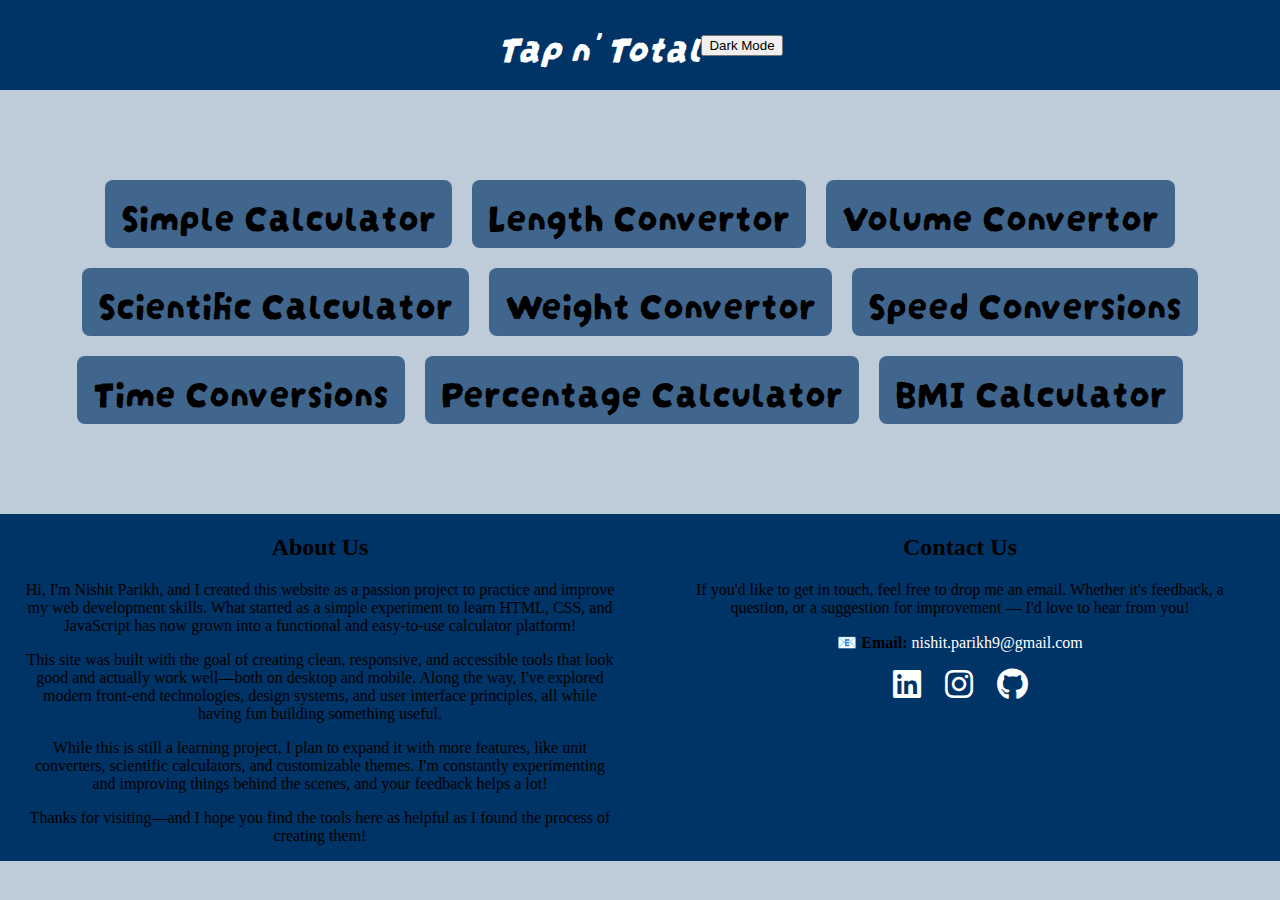
<file: index.html>
<!DOCTYPE html>
<html lang="en">

<head>
    <meta charset="UTF-8">
    <meta name="viewport" content="width=device-width, initial-scale=1.0">
    <title>Tap n' Total</title>
    <link rel="stylesheet" href="styles.css">
    <link rel="stylesheet" href="https://cdnjs.cloudflare.com/ajax/libs/font-awesome/6.4.0/css/all.min.css">
</head>

<body>
    <nav>
        <a href="">Tap n' Total</a>
        <button id="theme-toggle">Dark Mode</button>
    </nav>
    <div id="choice">
        <ul type="none" class="options">
            <li><a href="">Simple Calculator</a></li>
            <li><a href="">Length Convertor</a></li>
            <li><a href="">Volume Convertor</a></li>
            <li><a href="">Scientific Calculator</a></li>
            <li><a href="">Weight Convertor</a></li>
            <li><a href="">Speed Conversions</a></li>
            <li><a href="">Time Conversions</a></li>
            <li><a href="">Percentage Calculator</a></li>
            <li><a href="">BMI Calculator</a>
            <li>
        </ul>
    </div>
    <footer>

        <div class="about-us">
            <h2>About Us</h2>
            <p>Hi, I'm Nishit Parikh, and I created this website as a passion project to practice and improve my
                web
                development skills. What started as a simple experiment to learn HTML, CSS, and JavaScript has
                now
                grown into a functional and easy-to-use calculator platform!</p>

            <p>This site was built with the goal of creating clean, responsive, and accessible tools that look
                good
                and actually work well—both on desktop and mobile. Along the way, I've explored modern front-end
                technologies, design systems, and user interface principles, all while having fun building
                something
                useful.</p>

            <p>While this is still a learning project, I plan to expand it with more features, like unit
                converters,
                scientific calculators, and customizable themes. I'm constantly experimenting and improving
                things
                behind the scenes, and your feedback helps a lot!</p>

            <p>Thanks for visiting—and I hope you find the tools here as helpful as I found the process of
                creating
                them!</p>
        </div>
        <div class="divider"></div>
        <div class="contact-us">
            <h2>Contact Us</h2>
            <p>
                If you'd like to get in touch, feel free to drop me an email.
                Whether it's feedback, a question, or a suggestion for improvement — I'd love to hear from you!
            </p>
            <p>
                📧 <strong>Email:</strong>
                <a href="mailto:nishit.parikh9@gmail.com">nishit.parikh9@gmail.com</a>
            </p>
            <a href="https://linkedin.com/in/nishit-parikh-390785329" target="_blank"><i
                    class="fab fa-linkedin"></i></a>
            <a href="https://instagram.com/nishitparikh_" target="_blank"><i class="fab fa-instagram"></i></a>
            <a href="https://github.com/nish-09" target="_blank"><i class="fab fa-github"></i></a>

        </div>

    </footer>
</body>

</html>
</file>
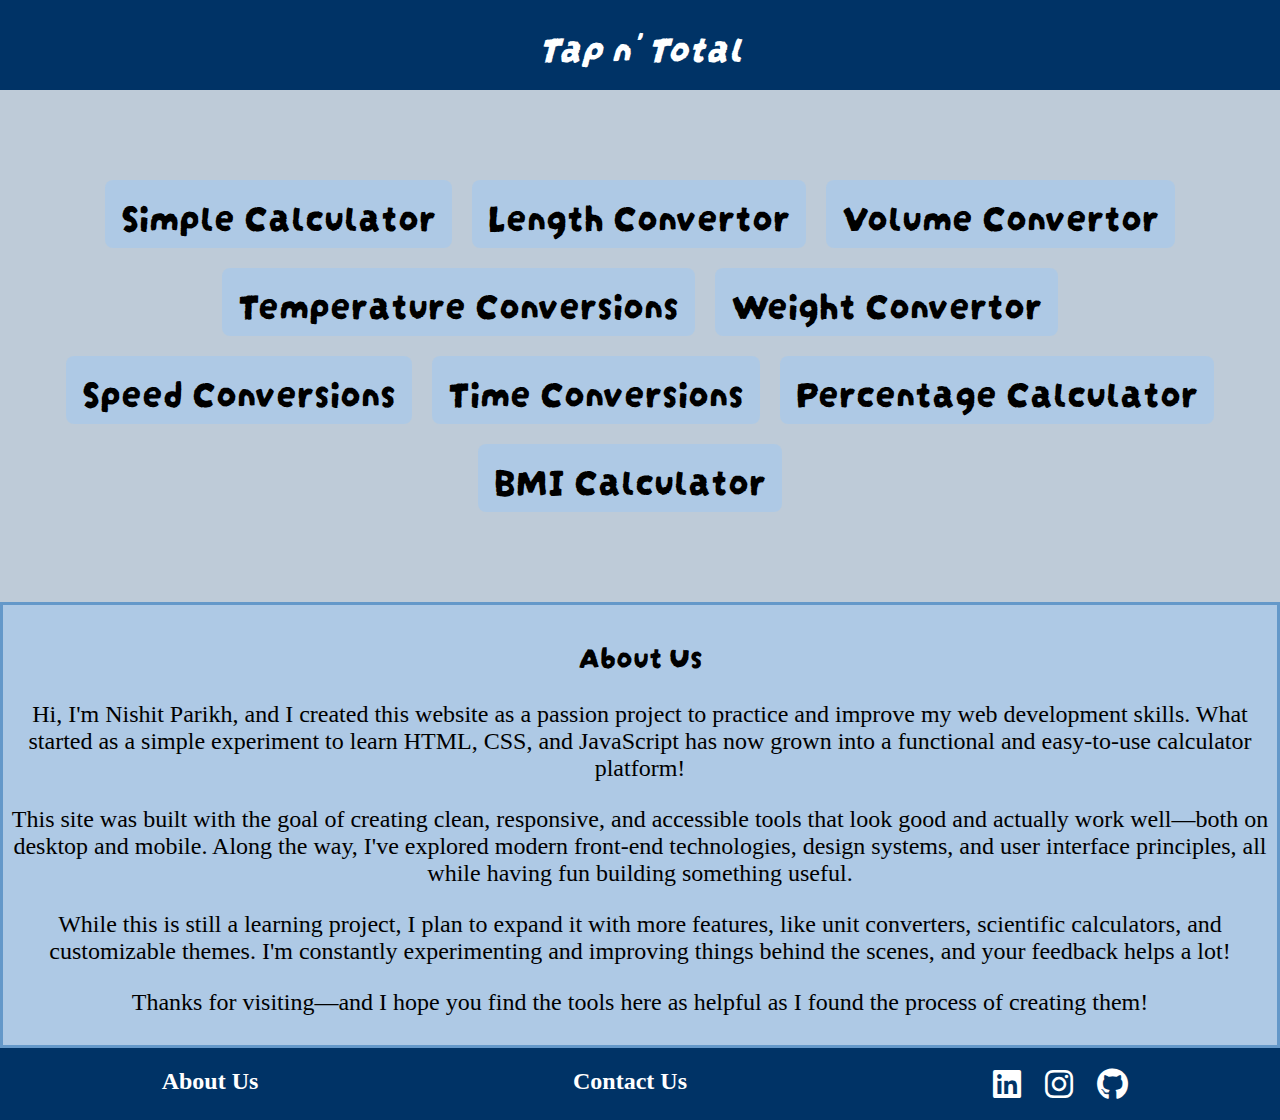
<file: about-us.html>
<!DOCTYPE html>
<html lang="en">

<head>
    <meta charset="UTF-8">
    <meta name="viewport" content="width=device-width, initial-scale=1.0">
    <title>About Us</title>
    <link rel="stylesheet" href="styles.css">
    <link rel="stylesheet" href="https://cdnjs.cloudflare.com/ajax/libs/font-awesome/6.4.0/css/all.min.css">
</head>

<body>
    <nav>
        <a href="index.html">Tap n' Total</a>
    </nav>
    <div id="choice">
        <ul type="none" class="options">
            <li><a href="simple-calculator.html">Simple Calculator</a></li>
            <li><a href="length-convertor.html">Length Convertor</a></li>
            <li><a href="volume-convertor.html">Volume Convertor</a></li>
            <li><a href="temperature-conversions.html">Temperature Conversions</a></li>
            <li><a href="weight-convertor.html">Weight Convertor</a></li>
            <li><a href="speed-conversions.html">Speed Conversions</a></li>
            <li><a href="time-conversions.html">Time Conversions</a></li>
            <li><a href="percentage-calculator.html">Percentage Calculator</a></li>
            <li><a href="bmi-calculator.html">BMI Calculator</a>
            <li>
        </ul>
    </div>
    <div class="description">
        <h1>About Us</h1>
        <p>Hi, I'm Nishit Parikh, and I created this website as a passion project to practice and improve my
                web
                development skills. What started as a simple experiment to learn HTML, CSS, and JavaScript has
                now
                grown into a functional and easy-to-use calculator platform!</p>

            <p>This site was built with the goal of creating clean, responsive, and accessible tools that look
                good
                and actually work well—both on desktop and mobile. Along the way, I've explored modern front-end
                technologies, design systems, and user interface principles, all while having fun building
                something
                useful.</p>

            <p>While this is still a learning project, I plan to expand it with more features, like unit
                converters,
                scientific calculators, and customizable themes. I'm constantly experimenting and improving
                things
                behind the scenes, and your feedback helps a lot!</p>

            <p>Thanks for visiting—and I hope you find the tools here as helpful as I found the process of
                creating
                them!</p>
    </div>
    <footer>

        <div class="about-us">
            <a href="about-us.html"><h2>About Us</h2></a>
        </div>
        <div class="contact-us">
               <a href="contact-us.html"><h2>Contact Us</h2></a>
        </div>
        <div class="logos">
            <a href="https://linkedin.com/in/nishit-parikh-390785329" target="_blank"><i
                    class="fab fa-linkedin"></i></a>
            <a href="https://instagram.com/nishitparikh_" target="_blank"><i class="fab fa-instagram"></i></a>
            <a href="https://github.com/nish-09" target="_blank"><i class="fab fa-github"></i></a>
        </div>
    </footer>
</body>
</html>
</file>
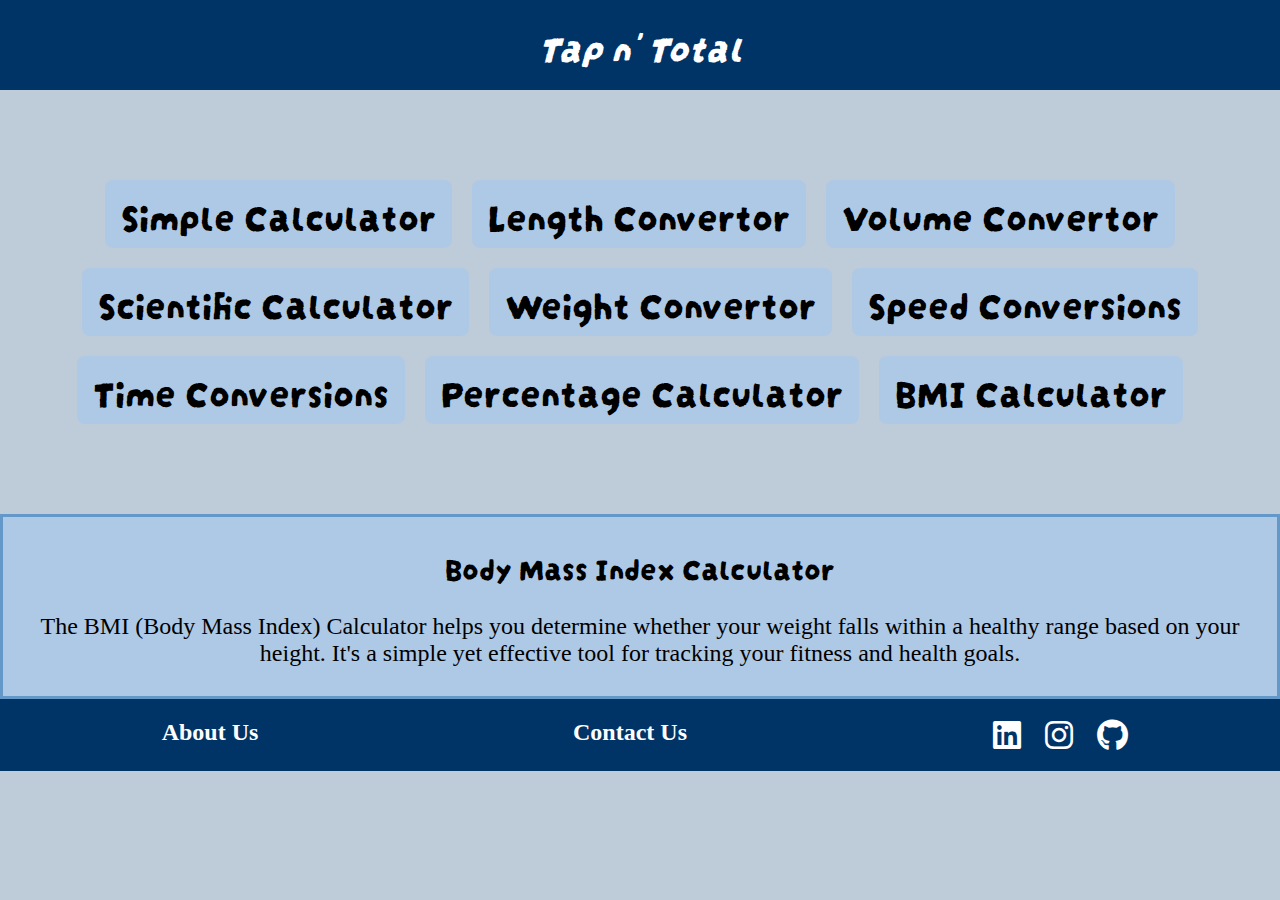
<file: bmi-calculator.html>
<!DOCTYPE html>
<html lang="en">

<head>
    <meta charset="UTF-8">
    <meta name="viewport" content="width=device-width, initial-scale=1.0">
    <title>BMI-Calculator</title>
    <link rel="stylesheet" href="styles.css">
    <link rel="stylesheet" href="https://cdnjs.cloudflare.com/ajax/libs/font-awesome/6.4.0/css/all.min.css">
</head>

<body>
    <nav>
        <a href="index.html">Tap n' Total</a>
    </nav>
    <div id="choice">
        <ul type="none" class="options">
            <li><a href="simple-calculator.html">Simple Calculator</a></li>
            <li><a href="length-convertor.html">Length Convertor</a></li>
            <li><a href="volume-convertor.html">Volume Convertor</a></li>
            <li><a href="scientific-calculator.html">Scientific Calculator</a></li>
            <li><a href="weight-convertor.html">Weight Convertor</a></li>
            <li><a href="speed-conversions.html">Speed Conversions</a></li>
            <li><a href="time-conversions.html">Time Conversions</a></li>
            <li><a href="percentage-calculator.html">Percentage Calculator</a></li>
            <li><a href="bmi-calculator.html">BMI Calculator</a>
            <li>
        </ul>
    </div>
    <div class="description">
        <h1>Body Mass Index Calculator</h1>
        <p>The BMI (Body Mass Index) Calculator helps you determine whether your weight falls within a healthy range
            based on your height. It's a simple yet effective tool for tracking your fitness and health goals.</p>
    </div>
    <footer>
        <div class="about-us">
            <a href="about-us.html"><h2>About Us</h2></a>
        </div>
        <div class="contact-us">
            <a href="contact-us.html"><h2>Contact Us</h2></a>    
        </div>
        <div class="logos">
            <a href="https://linkedin.com/in/nishit-parikh-390785329" target="_blank"><i
                    class="fab fa-linkedin"></i></a>
            <a href="https://instagram.com/nishitparikh_" target="_blank"><i class="fab fa-instagram"></i></a>
            <a href="https://github.com/nish-09" target="_blank"><i class="fab fa-github"></i></a>
        </div>
    </footer>
</body>

</html>
</file>
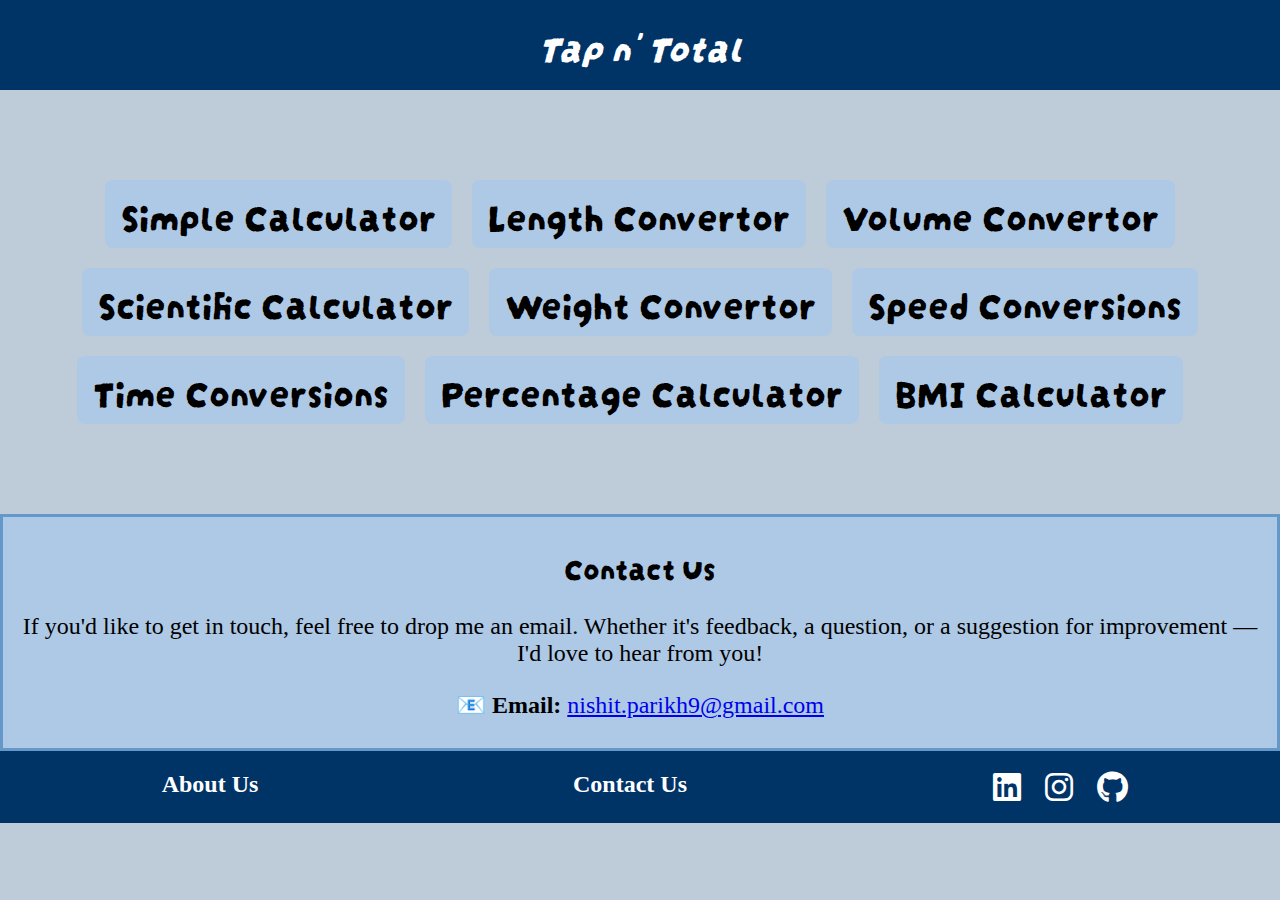
<file: contact-us.html>
<!DOCTYPE html>
<html lang="en">

<head>
    <meta charset="UTF-8">
    <meta name="viewport" content="width=device-width, initial-scale=1.0">
    <title>About Us</title>
    <link rel="stylesheet" href="styles.css">
    <link rel="stylesheet" href="https://cdnjs.cloudflare.com/ajax/libs/font-awesome/6.4.0/css/all.min.css">
</head>

<body>
    <nav>
        <a href="index.html">Tap n' Total</a>
    </nav>
    <div id="choice">
        <ul type="none" class="options">
            <li><a href="simple-calculator.html">Simple Calculator</a></li>
            <li><a href="length-convertor.html">Length Convertor</a></li>
            <li><a href="volume-convertor.html">Volume Convertor</a></li>
            <li><a href="scientific-calculator.html">Scientific Calculator</a></li>
            <li><a href="weight-convertor.html">Weight Convertor</a></li>
            <li><a href="speed-conversions.html">Speed Conversions</a></li>
            <li><a href="time-conversions.html">Time Conversions</a></li>
            <li><a href="percentage-calculator.html">Percentage Calculator</a></li>
            <li><a href="bmi-calculator.html">BMI Calculator</a>
            <li>
        </ul>
    </div>
    <div class="description">
        <h1>Contact Us</h1>
        <p>If you'd like to get in touch, feel free to drop me an email.
                Whether it's feedback, a question, or a suggestion for improvement — I'd love to hear from you!</p>
                <p>
                📧 <strong>Email:</strong>
                <a href="mailto:nishit.parikh9@gmail.com">nishit.parikh9@gmail.com</a>
            </p>

    </div>
    <footer>

        <div class="about-us">
            <a href="about-us.html"><h2>About Us</h2></a>
        </div>
        <div class="contact-us">
               <a href="contact-us.html"><h2>Contact Us</h2></a>
        </div>
        <div class="logos">
            <a href="https://linkedin.com/in/nishit-parikh-390785329" target="_blank"><i
                    class="fab fa-linkedin"></i></a>
            <a href="https://instagram.com/nishitparikh_" target="_blank"><i class="fab fa-instagram"></i></a>
            <a href="https://github.com/nish-09" target="_blank"><i class="fab fa-github"></i></a>
        </div>
    </footer>
</body>
</html>
</file>
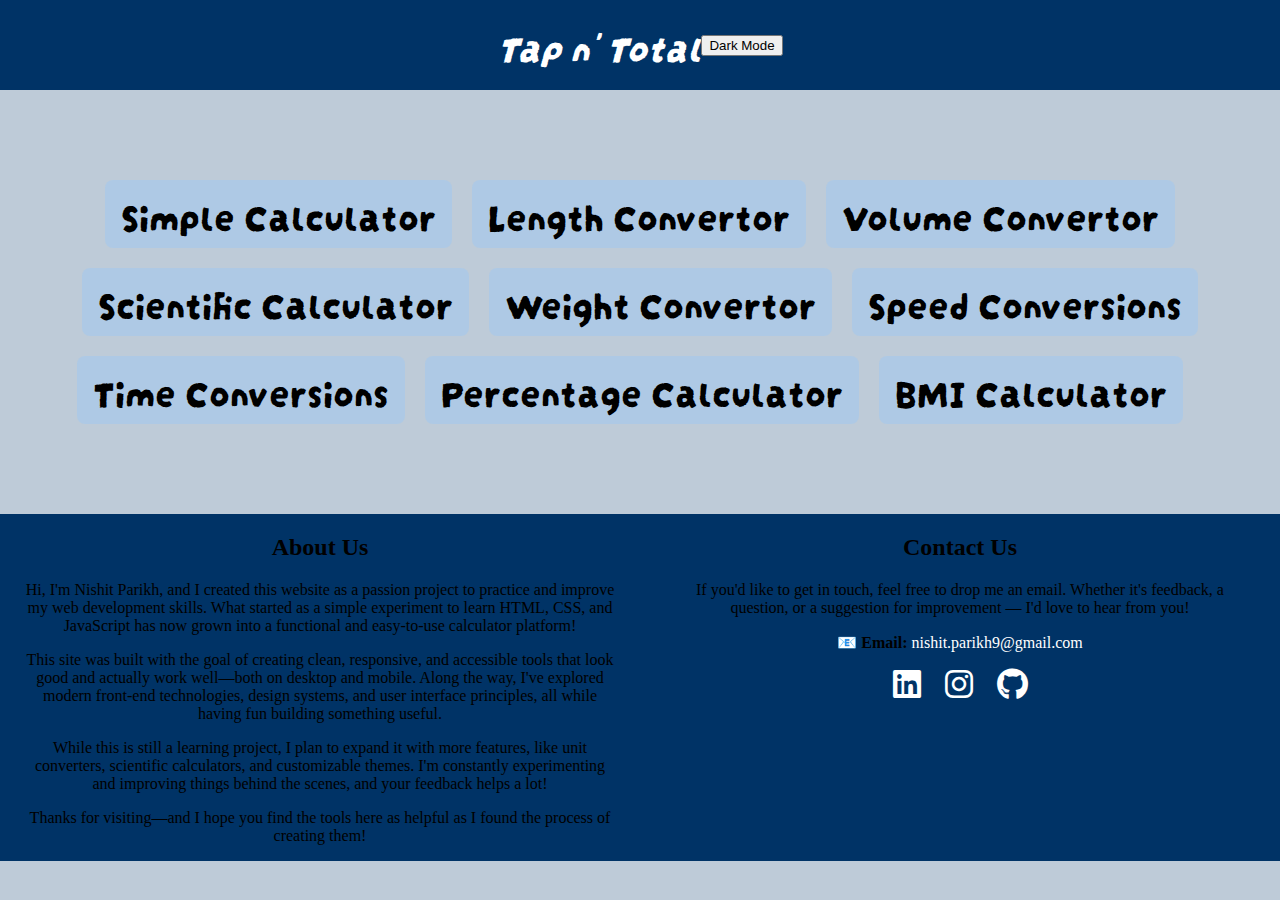
<file: length-convertor.html>
<!DOCTYPE html>
<html lang="en">
<head>
    <meta charset="UTF-8">
    <meta name="viewport" content="width=device-width, initial-scale=1.0">
    <title>Length-Convertor</title>
    <link rel="stylesheet" href="styles.css">
    <link rel="stylesheet" href="https://cdnjs.cloudflare.com/ajax/libs/font-awesome/6.4.0/css/all.min.css">
</head>
<body>
    <nav>
        <a href="index.html">Tap n' Total</a>
        <button id="theme-toggle">Dark Mode</button>
    </nav>
    <div id="choice">
        <ul type="none" class="options">
            <li><a href="simple-calculator.html">Simple Calculator</a></li>
            <li><a href="length-convertor.html">Length Convertor</a></li>
            <li><a href="volume-convertor.html">Volume Convertor</a></li>
            <li><a href="scientific-calculator.html">Scientific Calculator</a></li>
            <li><a href="weight-convertor.html">Weight Convertor</a></li>
            <li><a href="speed-conversions.html">Speed Conversions</a></li>
            <li><a href="time-conversions.html">Time Conversions</a></li>
            <li><a href="percentage-calculator.html">Percentage Calculator</a></li>
            <li><a href="bmi-calculator.html">BMI Calculator</a>
            <li>
        </ul>
    </div>
    <footer>

        <div class="about-us">
            <h2>About Us</h2>
            <p>Hi, I'm Nishit Parikh, and I created this website as a passion project to practice and improve my
                web
                development skills. What started as a simple experiment to learn HTML, CSS, and JavaScript has
                now
                grown into a functional and easy-to-use calculator platform!</p>

            <p>This site was built with the goal of creating clean, responsive, and accessible tools that look
                good
                and actually work well—both on desktop and mobile. Along the way, I've explored modern front-end
                technologies, design systems, and user interface principles, all while having fun building
                something
                useful.</p>

            <p>While this is still a learning project, I plan to expand it with more features, like unit
                converters,
                scientific calculators, and customizable themes. I'm constantly experimenting and improving
                things
                behind the scenes, and your feedback helps a lot!</p>

            <p>Thanks for visiting—and I hope you find the tools here as helpful as I found the process of
                creating
                them!</p>
        </div>
        <div class="divider"></div>
        <div class="contact-us">
            <h2>Contact Us</h2>
            <p>
                If you'd like to get in touch, feel free to drop me an email.
                Whether it's feedback, a question, or a suggestion for improvement — I'd love to hear from you!
            </p>
            <p>
                📧 <strong>Email:</strong>
                <a href="mailto:nishit.parikh9@gmail.com">nishit.parikh9@gmail.com</a>
            </p>
            <a href="https://linkedin.com/in/nishit-parikh-390785329" target="_blank"><i
                    class="fab fa-linkedin"></i></a>
            <a href="https://instagram.com/nishitparikh_" target="_blank"><i class="fab fa-instagram"></i></a>
            <a href="https://github.com/nish-09" target="_blank"><i class="fab fa-github"></i></a>

        </div>

    </footer>
</body>
</html>
</file>
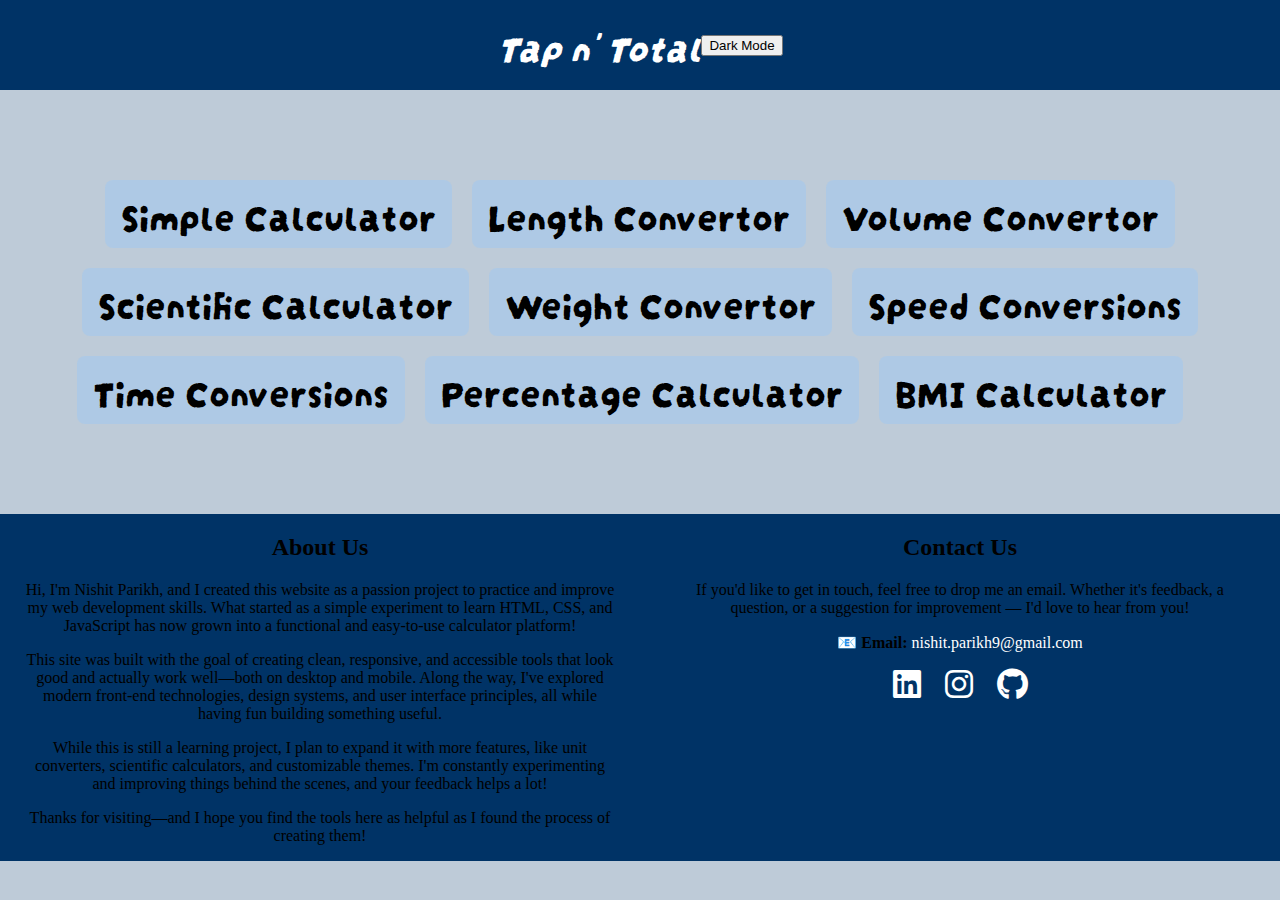
<file: percentage-calculator.html>
<!DOCTYPE html>
<html lang="en">
<head>
    <meta charset="UTF-8">
    <meta name="viewport" content="width=device-width, initial-scale=1.0">
    <title>Percentage-Calculator</title>
    <link rel="stylesheet" href="styles.css">
    <link rel="stylesheet" href="https://cdnjs.cloudflare.com/ajax/libs/font-awesome/6.4.0/css/all.min.css">
</head>
<body>
    <nav>
        <a href="index.html">Tap n' Total</a>
        <button id="theme-toggle">Dark Mode</button>
    </nav>
    <div id="choice">
        <ul type="none" class="options">
            <li><a href="simple-calculator.html">Simple Calculator</a></li>
            <li><a href="length-convertor.html">Length Convertor</a></li>
            <li><a href="volume-convertor.html">Volume Convertor</a></li>
            <li><a href="scientific-calculator.html">Scientific Calculator</a></li>
            <li><a href="weight-convertor.html">Weight Convertor</a></li>
            <li><a href="speed-conversions.html">Speed Conversions</a></li>
            <li><a href="time-conversions.html">Time Conversions</a></li>
            <li><a href="percentage-calculator.html">Percentage Calculator</a></li>
            <li><a href="bmi-calculator.html">BMI Calculator</a>
            <li>
        </ul>
    </div>
    <footer>

        <div class="about-us">
            <h2>About Us</h2>
            <p>Hi, I'm Nishit Parikh, and I created this website as a passion project to practice and improve my
                web
                development skills. What started as a simple experiment to learn HTML, CSS, and JavaScript has
                now
                grown into a functional and easy-to-use calculator platform!</p>

            <p>This site was built with the goal of creating clean, responsive, and accessible tools that look
                good
                and actually work well—both on desktop and mobile. Along the way, I've explored modern front-end
                technologies, design systems, and user interface principles, all while having fun building
                something
                useful.</p>

            <p>While this is still a learning project, I plan to expand it with more features, like unit
                converters,
                scientific calculators, and customizable themes. I'm constantly experimenting and improving
                things
                behind the scenes, and your feedback helps a lot!</p>

            <p>Thanks for visiting—and I hope you find the tools here as helpful as I found the process of
                creating
                them!</p>
        </div>
        <div class="divider"></div>
        <div class="contact-us">
            <h2>Contact Us</h2>
            <p>
                If you'd like to get in touch, feel free to drop me an email.
                Whether it's feedback, a question, or a suggestion for improvement — I'd love to hear from you!
            </p>
            <p>
                📧 <strong>Email:</strong>
                <a href="mailto:nishit.parikh9@gmail.com">nishit.parikh9@gmail.com</a>
            </p>
            <a href="https://linkedin.com/in/nishit-parikh-390785329" target="_blank"><i
                    class="fab fa-linkedin"></i></a>
            <a href="https://instagram.com/nishitparikh_" target="_blank"><i class="fab fa-instagram"></i></a>
            <a href="https://github.com/nish-09" target="_blank"><i class="fab fa-github"></i></a>

        </div>

    </footer>
</body>
</html>
</file>
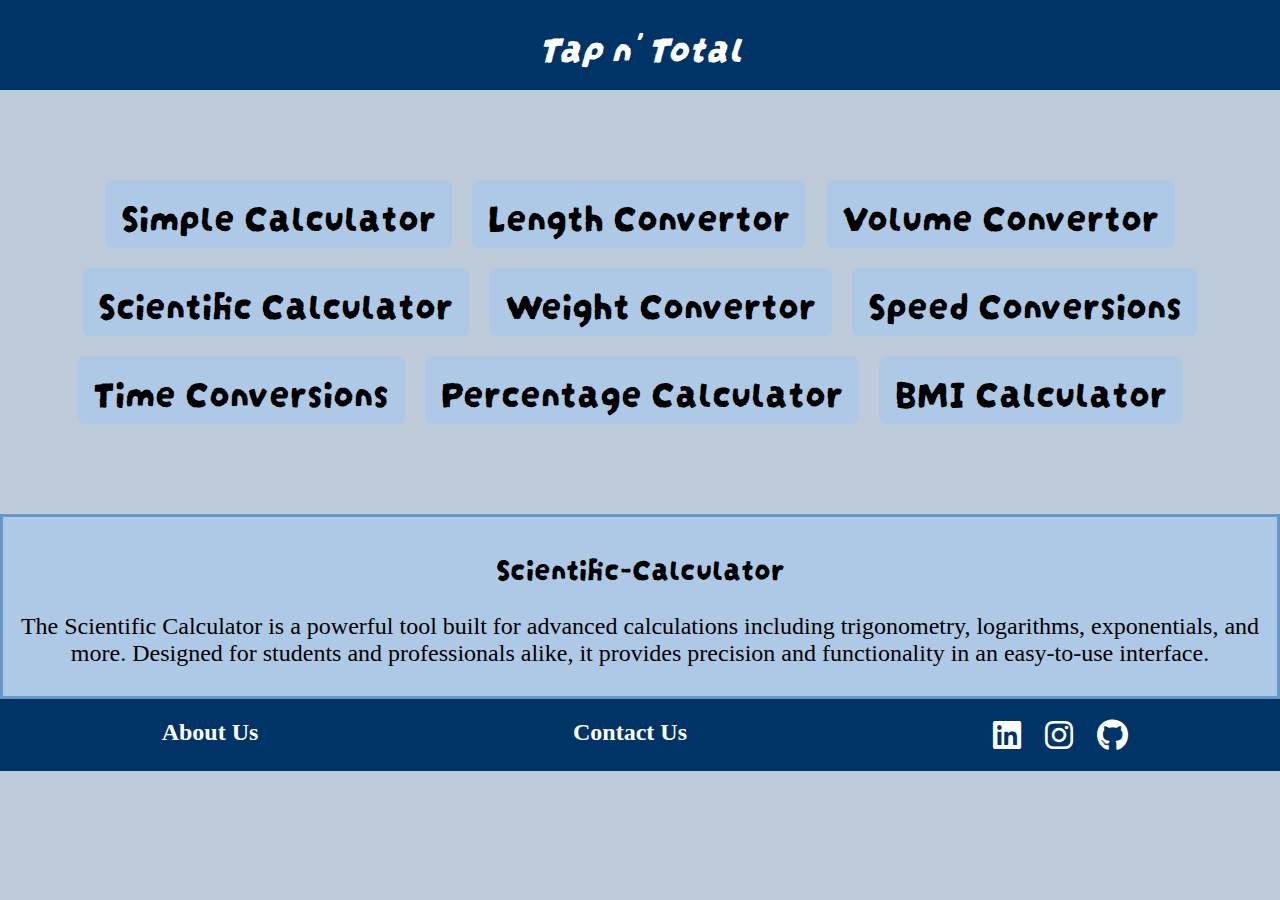
<file: scientific-calculator.html>
<!DOCTYPE html>
<html lang="en">

<head>
    <meta charset="UTF-8">
    <meta name="viewport" content="width=device-width, initial-scale=1.0">
    <title>Scientific-Calculator</title>
    <link rel="stylesheet" href="styles.css">
    <link rel="stylesheet" href="https://cdnjs.cloudflare.com/ajax/libs/font-awesome/6.4.0/css/all.min.css">
</head>

<body>
    <nav>
        <a href="index.html">Tap n' Total</a>
    </nav>
    <div id="choice">
        <ul type="none" class="options">
            <li><a href="simple-calculator.html">Simple Calculator</a></li>
            <li><a href="length-convertor.html">Length Convertor</a></li>
            <li><a href="volume-convertor.html">Volume Convertor</a></li>
            <li><a href="scientific-calculator.html">Scientific Calculator</a></li>
            <li><a href="weight-convertor.html">Weight Convertor</a></li>
            <li><a href="speed-conversions.html">Speed Conversions</a></li>
            <li><a href="time-conversions.html">Time Conversions</a></li>
            <li><a href="percentage-calculator.html">Percentage Calculator</a></li>
            <li><a href="bmi-calculator.html">BMI Calculator</a>
            <li>
        </ul>
    </div>
    <div class="description">
        <h1>Scientific-Calculator</h1>
        <p>The Scientific Calculator is a powerful tool built for advanced calculations including trigonometry,
            logarithms, exponentials, and more. Designed for students and professionals alike, it provides precision and
            functionality in an easy-to-use interface.</p>
    </div>
    <footer>
        <div class="about-us">
            <a href="about-us.html"><h2>About Us</h2></a>
        </div>
        <div class="contact-us">
            <a href="contact-us.html"><h2>Contact Us</h2></a>    
        </div>
        <div class="logos">
            <a href="https://linkedin.com/in/nishit-parikh-390785329" target="_blank"><i
                    class="fab fa-linkedin"></i></a>
            <a href="https://instagram.com/nishitparikh_" target="_blank"><i class="fab fa-instagram"></i></a>
            <a href="https://github.com/nish-09" target="_blank"><i class="fab fa-github"></i></a>
        </div>
    </footer>
</body>

</html>
</file>
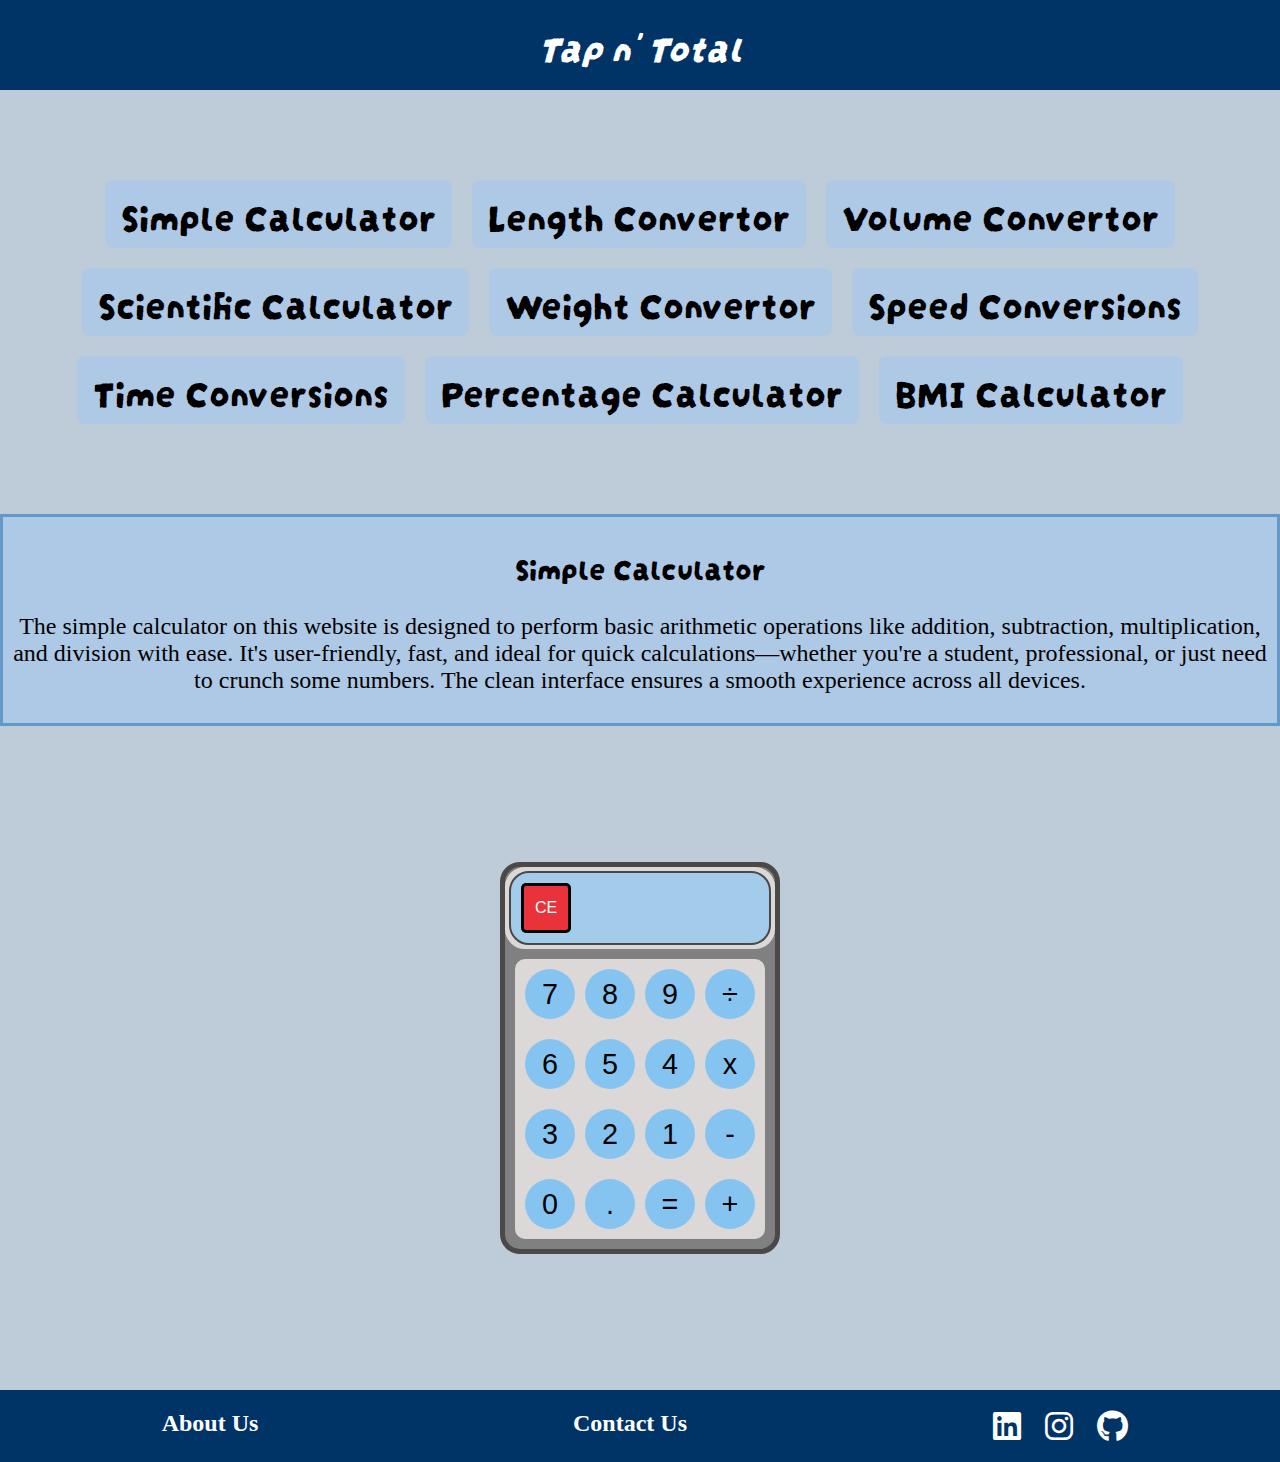
<file: simple-calculator.html>
<!DOCTYPE html>
<html lang="en">

<head>
    <meta charset="UTF-8">
    <meta name="viewport" content="width=device-width, initial-scale=1.0">
    <title>Simple-Calculator</title>
    <link rel="stylesheet" href="styles.css">
    <link rel="stylesheet" href="https://cdnjs.cloudflare.com/ajax/libs/font-awesome/6.4.0/css/all.min.css">
</head>

<body>
    <nav>
        <a href="index.html">Tap n' Total</a>
    </nav>
    <div id="choice">
        <ul type="none" class="options">
            <li><a href="simple-calculator.html">Simple Calculator</a></li>
            <li><a href="length-convertor.html">Length Convertor</a></li>
            <li><a href="volume-convertor.html">Volume Convertor</a></li>
            <li><a href="scientific-calculator.html">Scientific Calculator</a></li>
            <li><a href="weight-convertor.html">Weight Convertor</a></li>
            <li><a href="speed-conversions.html">Speed Conversions</a></li>
            <li><a href="time-conversions.html">Time Conversions</a></li>
            <li><a href="percentage-calculator.html">Percentage Calculator</a></li>
            <li><a href="bmi-calculator.html">BMI Calculator</a>
            <li>
        </ul>
    </div>
    <div class="description">
        <h1>Simple Calculator</h1>
        <p>The simple calculator on this website is designed to perform basic arithmetic operations like addition,
            subtraction, multiplication, and division with ease. It's user-friendly, fast, and ideal for quick
            calculations—whether you're a student, professional, or just need to crunch some numbers. The clean
            interface ensures a smooth experience across all devices.</p>
    </div>
    <div id="simple-calculator">
        <div id="outermost-sc">
            <div id="result-sc">
                <div id="display-sc">
                    <button id="clear-btn">CE</button>
                </div>
            </div>
            <div id="buttons">
                <div id="btn-r1">
                    <button class="btn">7</button>
                    <button class="btn">8</button>
                    <button class="btn">9</button>
                    <button class="btn">&divide;</button>
                </div>
                <div id="btn-r2">
                    <button class="btn">6</button>
                    <button class="btn">5</button>
                    <button class="btn">4</button>
                    <button class="btn">x</button>
                </div>
                <div id="btn-r3">
                    <button class="btn">3</button>
                    <button class="btn">2</button>
                    <button class="btn">1</button>
                    <button class="btn">-</button>
                </div>
                <div id="btn-r4">
                    <button class="btn">0</button>
                    <button class="btn">.</button>
                    <button class="btn">=</button>
                    <button class="btn">+</button>
                </div>
            </div>
        </div>
    </div>
    <footer>
        <div class="about-us">
            <a href="about-us.html"><h2>About Us</h2></a>
        </div>
        <div class="contact-us">
            <a href="contact-us.html"><h2>Contact Us</h2></a>    
        </div>
        <div class="logos">
            <a href="https://linkedin.com/in/nishit-parikh-390785329" target="_blank"><i
                    class="fab fa-linkedin"></i></a>
            <a href="https://instagram.com/nishitparikh_" target="_blank"><i class="fab fa-instagram"></i></a>
            <a href="https://github.com/nish-09" target="_blank"><i class="fab fa-github"></i></a>
        </div>
    </footer>
</body>

</html>
</file>
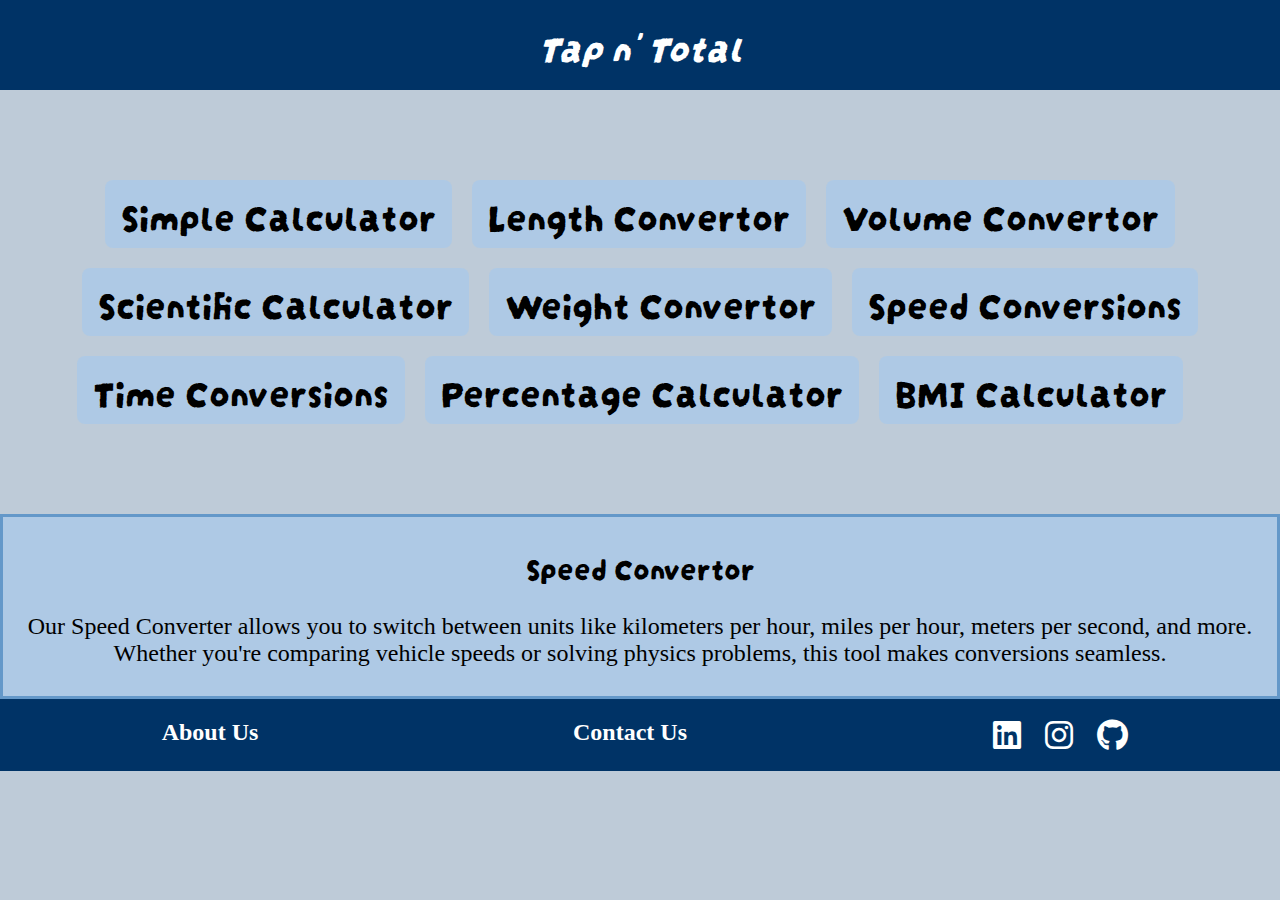
<file: speed-conversions.html>
<!DOCTYPE html>
<html lang="en">

<head>
    <meta charset="UTF-8">
    <meta name="viewport" content="width=device-width, initial-scale=1.0">
    <title>Speed-Conversions</title>
    <link rel="stylesheet" href="styles.css">
    <link rel="stylesheet" href="https://cdnjs.cloudflare.com/ajax/libs/font-awesome/6.4.0/css/all.min.css">
</head>

<body>
    <nav>
        <a href="index.html">Tap n' Total</a>
    </nav>
    <div id="choice">
        <ul type="none" class="options">
            <li><a href="simple-calculator.html">Simple Calculator</a></li>
            <li><a href="length-convertor.html">Length Convertor</a></li>
            <li><a href="volume-convertor.html">Volume Convertor</a></li>
            <li><a href="scientific-calculator.html">Scientific Calculator</a></li>
            <li><a href="weight-convertor.html">Weight Convertor</a></li>
            <li><a href="speed-conversions.html">Speed Conversions</a></li>
            <li><a href="time-conversions.html">Time Conversions</a></li>
            <li><a href="percentage-calculator.html">Percentage Calculator</a></li>
            <li><a href="bmi-calculator.html">BMI Calculator</a>
            <li>
        </ul>
    </div>
    <div class="description">
        <h1>Speed Convertor</h1>
        <p>Our Speed Converter allows you to switch between units like kilometers per hour, miles per hour, meters per
            second, and more. Whether you're comparing vehicle speeds or solving physics problems, this tool makes
            conversions seamless.</p>
    </div>
    <footer>
        <div class="about-us">
            <a href="about-us.html"><h2>About Us</h2></a>
        </div>
        <div class="contact-us">
            <a href="contact-us.html"><h2>Contact Us</h2></a>    
        </div>
        <div class="logos">
            <a href="https://linkedin.com/in/nishit-parikh-390785329" target="_blank"><i
                    class="fab fa-linkedin"></i></a>
            <a href="https://instagram.com/nishitparikh_" target="_blank"><i class="fab fa-instagram"></i></a>
            <a href="https://github.com/nish-09" target="_blank"><i class="fab fa-github"></i></a>
        </div>
    </footer>
</body>

</html>
</file>
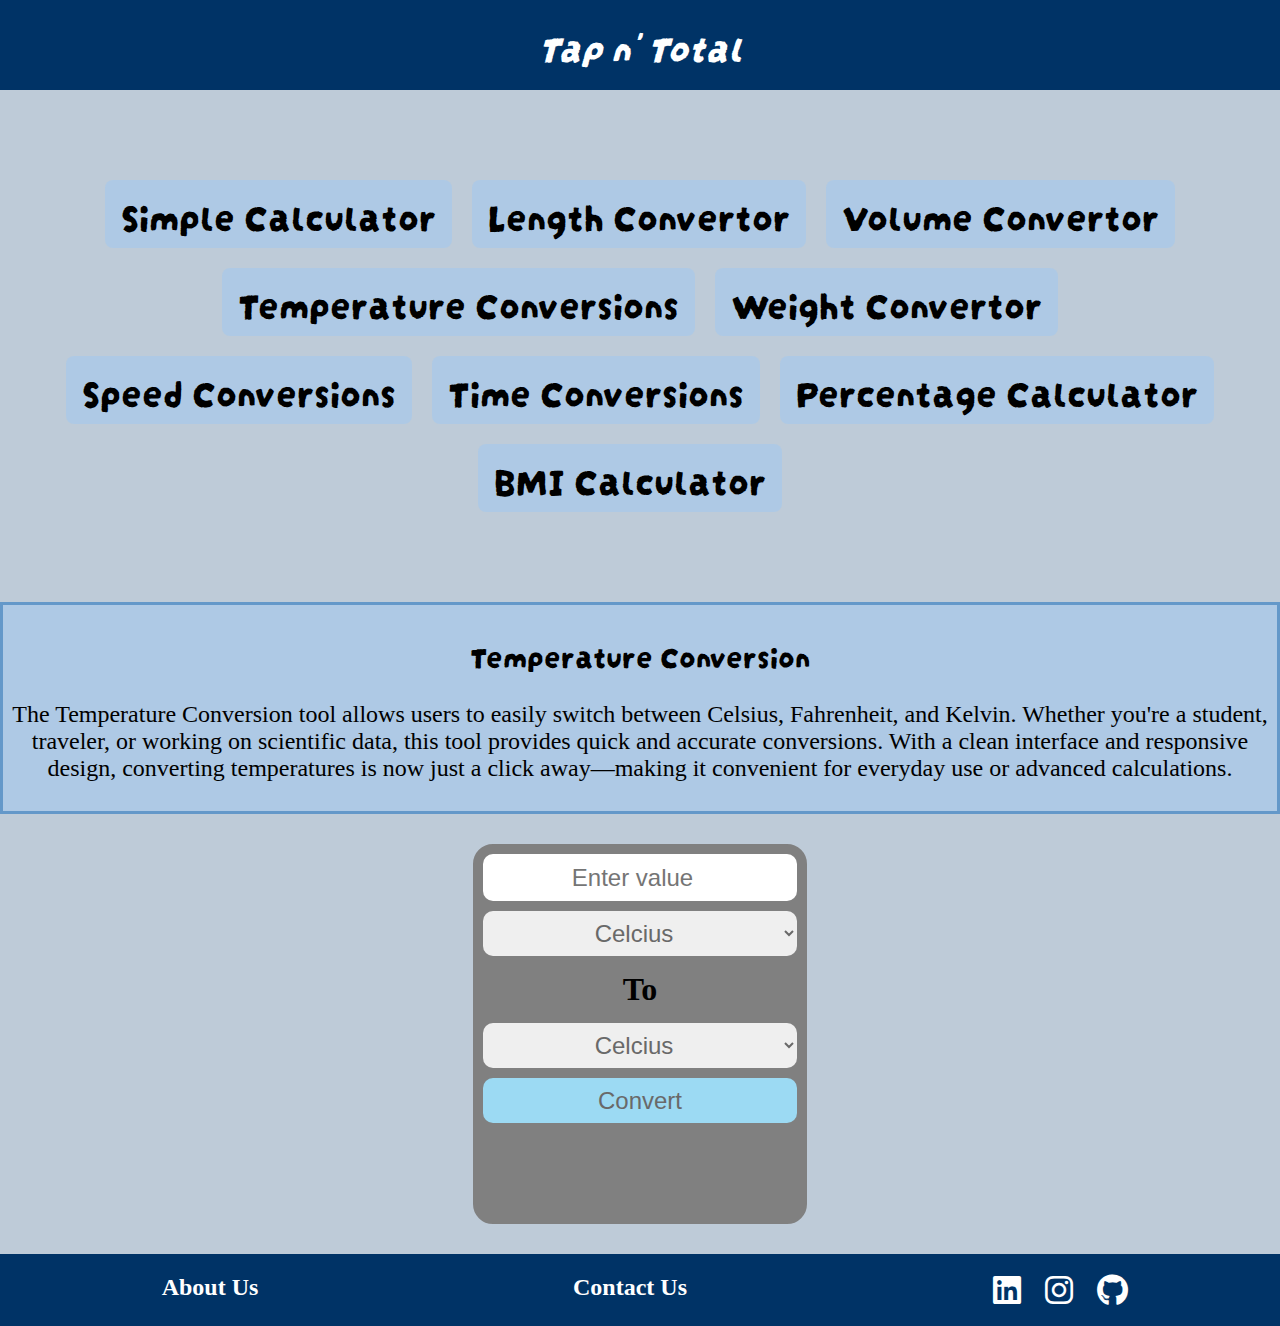
<file: temperature-conversions.html>
<!DOCTYPE html>
<html lang="en">

<head>
    <meta charset="UTF-8">
    <meta name="viewport" content="width=device-width, initial-scale=1.0">
    <title>Scientific-Calculator</title>
    <link rel="stylesheet" href="styles.css">
    <link rel="stylesheet" href="https://cdnjs.cloudflare.com/ajax/libs/font-awesome/6.4.0/css/all.min.css">
</head>

<body>
    <nav>
        <a href="index.html">Tap n' Total</a>
    </nav>
    <div id="choice">
        <ul type="none" class="options">
            <li><a href="simple-calculator.html">Simple Calculator</a></li>
            <li><a href="length-convertor.html">Length Convertor</a></li>
            <li><a href="volume-convertor.html">Volume Convertor</a></li>
            <li><a href="temperature-conversions.html">Temperature Conversions</a></li>
            <li><a href="weight-convertor.html">Weight Convertor</a></li>
            <li><a href="speed-conversions.html">Speed Conversions</a></li>
            <li><a href="time-conversions.html">Time Conversions</a></li>
            <li><a href="percentage-calculator.html">Percentage Calculator</a></li>
            <li><a href="bmi-calculator.html">BMI Calculator</a>
            <li>
        </ul>
    </div>
    <div class="description">
        <h1>Temperature Conversion</h1>
        <p> The Temperature Conversion tool allows users to easily switch between Celsius, Fahrenheit, and Kelvin. Whether you're a student, traveler, or working on scientific data, this tool provides quick and accurate conversions. With a clean interface and responsive design, converting temperatures is now just a click away—making it convenient for everyday use or advanced calculations.</p>
    </div>
    <div id="outermost-lc">
        <div id="converter">
            <input type="number" id="inputValue" placeholder="Enter value" />
            <select id="fromUnit">
            <option value="C">Celcius</option>
          <option value="F">Fahrenheit</option>
          <option value="K">Kelvin</option>
            </select>
            <span id="to">To</span>
            <select id="toUnit">
            <option value="C">Celcius</option>
          <option value="F">Fahrenheit</option>
          <option value="K">Kelvin</option>
          </select>
          <button id="lc-btn">Convert</button>
        </div>
        <div class="result-lc" id="result"></div>
    </div>
    <footer>
        <div class="about-us">
            <a href="about-us.html"><h2>About Us</h2></a>
        </div>
        <div class="contact-us">
            <a href="contact-us.html"><h2>Contact Us</h2></a>    
        </div>
        <div class="logos">
            <a href="https://linkedin.com/in/nishit-parikh-390785329" target="_blank"><i
                    class="fab fa-linkedin"></i></a>
            <a href="https://instagram.com/nishitparikh_" target="_blank"><i class="fab fa-instagram"></i></a>
            <a href="https://github.com/nish-09" target="_blank"><i class="fab fa-github"></i></a>
        </div>
    </footer>
</body>

</html>
</file>
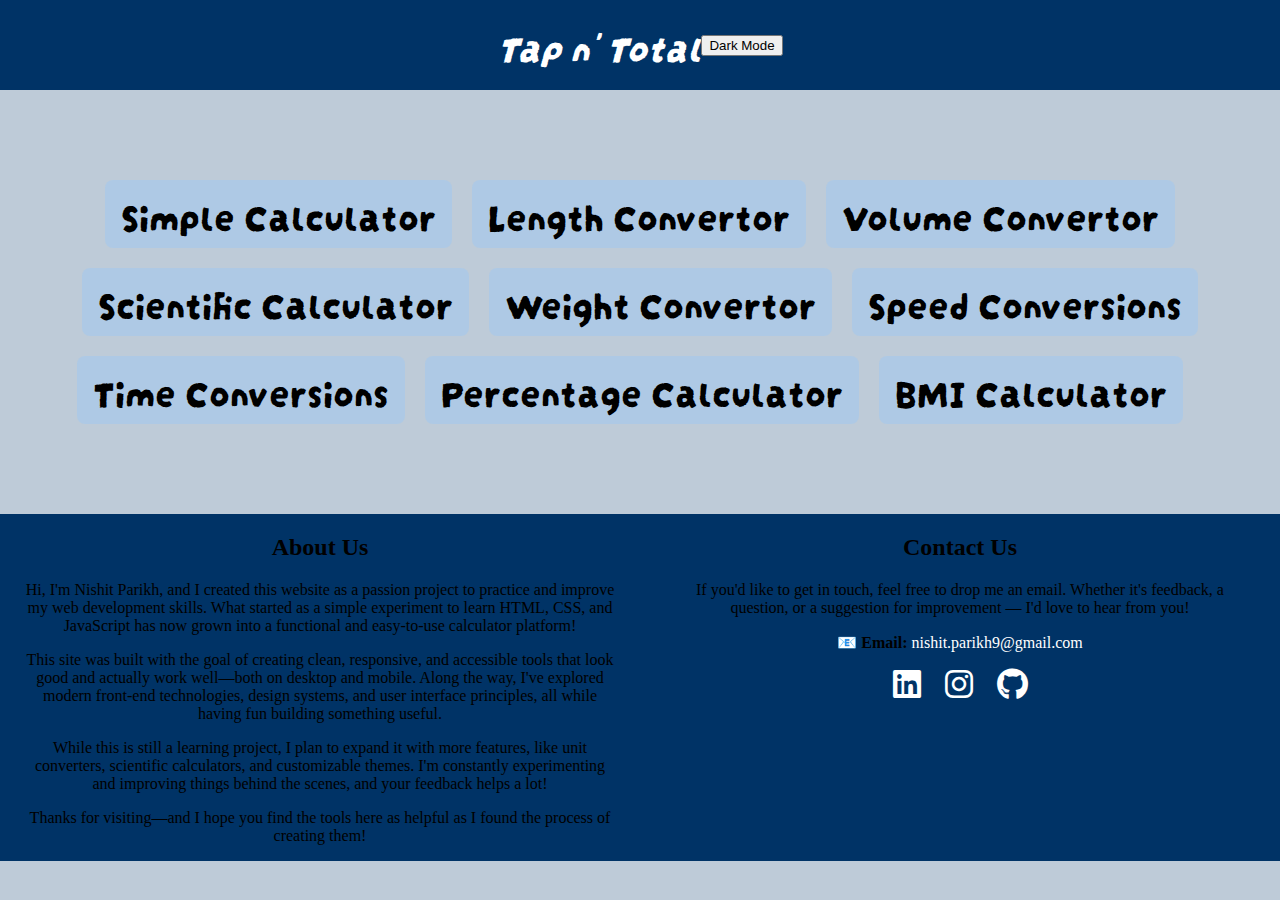
<file: time-conversions.html>
<!DOCTYPE html>
<html lang="en">
<head>
    <meta charset="UTF-8">
    <meta name="viewport" content="width=device-width, initial-scale=1.0">
    <title>Time-Conversions</title>
    <link rel="stylesheet" href="styles.css">
    <link rel="stylesheet" href="https://cdnjs.cloudflare.com/ajax/libs/font-awesome/6.4.0/css/all.min.css">
</head>
<body>
    <nav>
        <a href="index.html">Tap n' Total</a>
        <button id="theme-toggle">Dark Mode</button>
    </nav>
    <div id="choice">
        <ul type="none" class="options">
            <li><a href="simple-calculator.html">Simple Calculator</a></li>
            <li><a href="length-convertor.html">Length Convertor</a></li>
            <li><a href="volume-convertor.html">Volume Convertor</a></li>
            <li><a href="scientific-calculator.html">Scientific Calculator</a></li>
            <li><a href="weight-convertor.html">Weight Convertor</a></li>
            <li><a href="speed-conversions.html">Speed Conversions</a></li>
            <li><a href="time-conversions.html">Time Conversions</a></li>
            <li><a href="percentage-calculator.html">Percentage Calculator</a></li>
            <li><a href="bmi-calculator.html">BMI Calculator</a>
            <li>
        </ul>
    </div>
    <footer>

        <div class="about-us">
            <h2>About Us</h2>
            <p>Hi, I'm Nishit Parikh, and I created this website as a passion project to practice and improve my
                web
                development skills. What started as a simple experiment to learn HTML, CSS, and JavaScript has
                now
                grown into a functional and easy-to-use calculator platform!</p>

            <p>This site was built with the goal of creating clean, responsive, and accessible tools that look
                good
                and actually work well—both on desktop and mobile. Along the way, I've explored modern front-end
                technologies, design systems, and user interface principles, all while having fun building
                something
                useful.</p>

            <p>While this is still a learning project, I plan to expand it with more features, like unit
                converters,
                scientific calculators, and customizable themes. I'm constantly experimenting and improving
                things
                behind the scenes, and your feedback helps a lot!</p>

            <p>Thanks for visiting—and I hope you find the tools here as helpful as I found the process of
                creating
                them!</p>
        </div>
        <div class="divider"></div>
        <div class="contact-us">
            <h2>Contact Us</h2>
            <p>
                If you'd like to get in touch, feel free to drop me an email.
                Whether it's feedback, a question, or a suggestion for improvement — I'd love to hear from you!
            </p>
            <p>
                📧 <strong>Email:</strong>
                <a href="mailto:nishit.parikh9@gmail.com">nishit.parikh9@gmail.com</a>
            </p>
            <a href="https://linkedin.com/in/nishit-parikh-390785329" target="_blank"><i
                    class="fab fa-linkedin"></i></a>
            <a href="https://instagram.com/nishitparikh_" target="_blank"><i class="fab fa-instagram"></i></a>
            <a href="https://github.com/nish-09" target="_blank"><i class="fab fa-github"></i></a>

        </div>

    </footer>
</body>
</html>
</file>
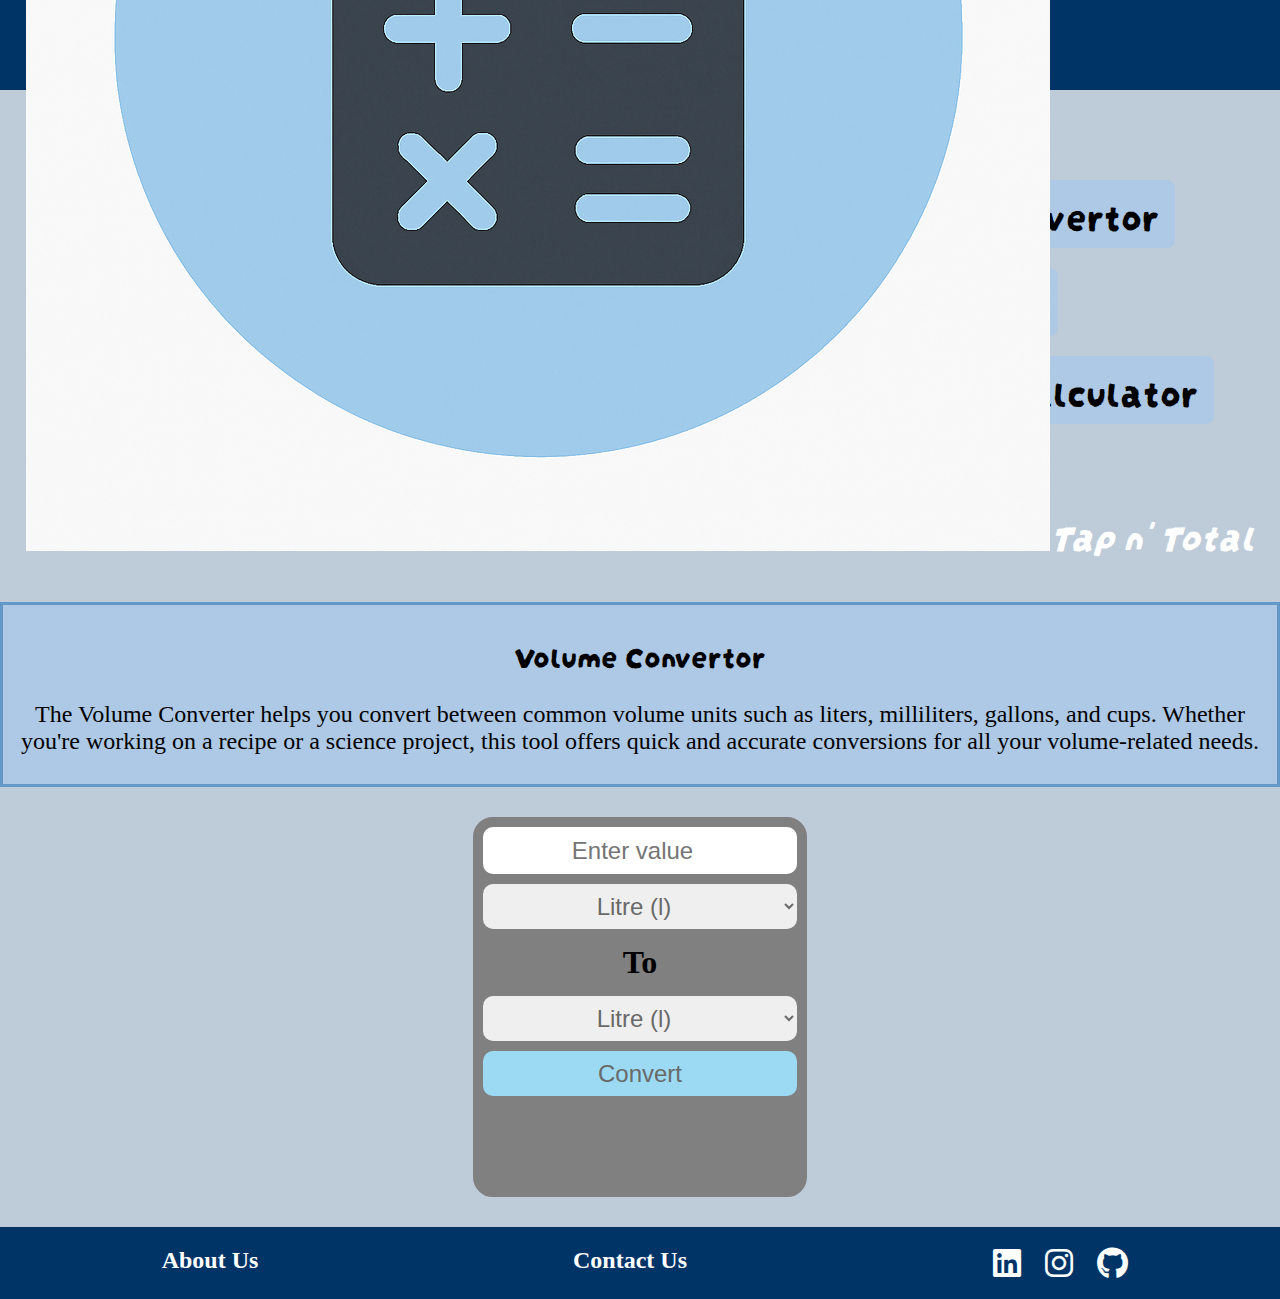
<file: volume-convertor.html>
<!DOCTYPE html>
<html lang="en">

<head>
    <meta charset="UTF-8">
    <meta name="viewport" content="width=device-width, initial-scale=1.0">
    <meta name="description"
        content="Easily convert between liters, milliliters, gallons, and other volume units with Tap n' Total's Volume Converter.">
    <title>Volume-Convertor</title>
    <link rel="stylesheet" href="styles.css">
    <link rel="stylesheet" href="https://cdnjs.cloudflare.com/ajax/libs/font-awesome/6.4.0/css/all.min.css">
    <link rel="icon" type="image/jpg" href="logo2.jpg">
</head>

<body>
    <nav>
        <a href="index.html" class="brand"><img src="logo.jpg" alt="Profile" class="nav-profile"><span
                class="brand-text">Tap n' Total</span></a>
    </nav>
    <div id="choice">
        <ul type="none" class="options">
            <li><a href="simple-calculator.html">Simple Calculator</a></li>
            <li><a href="length-convertor.html">Length Convertor</a></li>
            <li><a href="volume-convertor.html">Volume Convertor</a></li>
            <li><a href="temperature-conversions.html">Temperature Conversions</a></li>
            <li><a href="weight-convertor.html">Weight Convertor</a></li>
            <li><a href="speed-conversions.html">Speed Conversions</a></li>
            <li><a href="time-conversions.html">Time Conversions</a></li>
            <li><a href="percentage-calculator.html">Percentage Calculator</a></li>
            <li><a href="bmi-calculator.html">BMI Calculator</a>
            <li>
        </ul>
    </div>
    <div class="description">
        <h1>Volume Convertor</h1>
        <p>The Volume Converter helps you convert between common volume units such as liters, milliliters, gallons, and
            cups. Whether you're working on a recipe or a science project, this tool offers quick and accurate
            conversions for all your volume-related needs.</p>
    </div>
    <div id="outermost-lc">
        <div id="converter">
            <input type="number" id="inputValue" placeholder="Enter value" />
            <select id="fromUnit">
                <option value="l">Litre (l)</option>
                <option value="ml">Mililitre (ml)</option>
                <option value="m3">Cubic Metre (m<sup>3</sup>)</option>
                <option value="cm3">Cubic Centimetre(cm<sup>3</sup>)</option>
            </select>
            <span id="to">To</span>
            <select id="toUnit">
                <option value="l">Litre (l)</option>
                <option value="ml">Mililitre (ml)</option>
                <option value="m3">Cubic Metre (m<sup>3</sup>)</option>
                <option value="cm3">Cubic Centimetre(cm<sup>3</sup>)</option>
            </select>
            <button id="lc-btn">Convert</button>
        </div>
        <div class="result-lc" id="result"></div>
    </div>
    <footer>
        <div class="about-us">
            <a href="about-us.html">
                <h2>About Us</h2>
            </a>
        </div>
        <div class="contact-us">
            <a href="contact-us.html">
                <h2>Contact Us</h2>
            </a>
        </div>
        <div class="logos">
            <a href="https://linkedin.com/in/nishit-parikh-390785329" target="_blank"><i
                    class="fab fa-linkedin"></i></a>
            <a href="https://instagram.com/nishitparikh_" target="_blank"><i class="fab fa-instagram"></i></a>
            <a href="https://github.com/nish-09" target="_blank"><i class="fab fa-github"></i></a>
        </div>
    </footer>
</body>

</html>
</file>
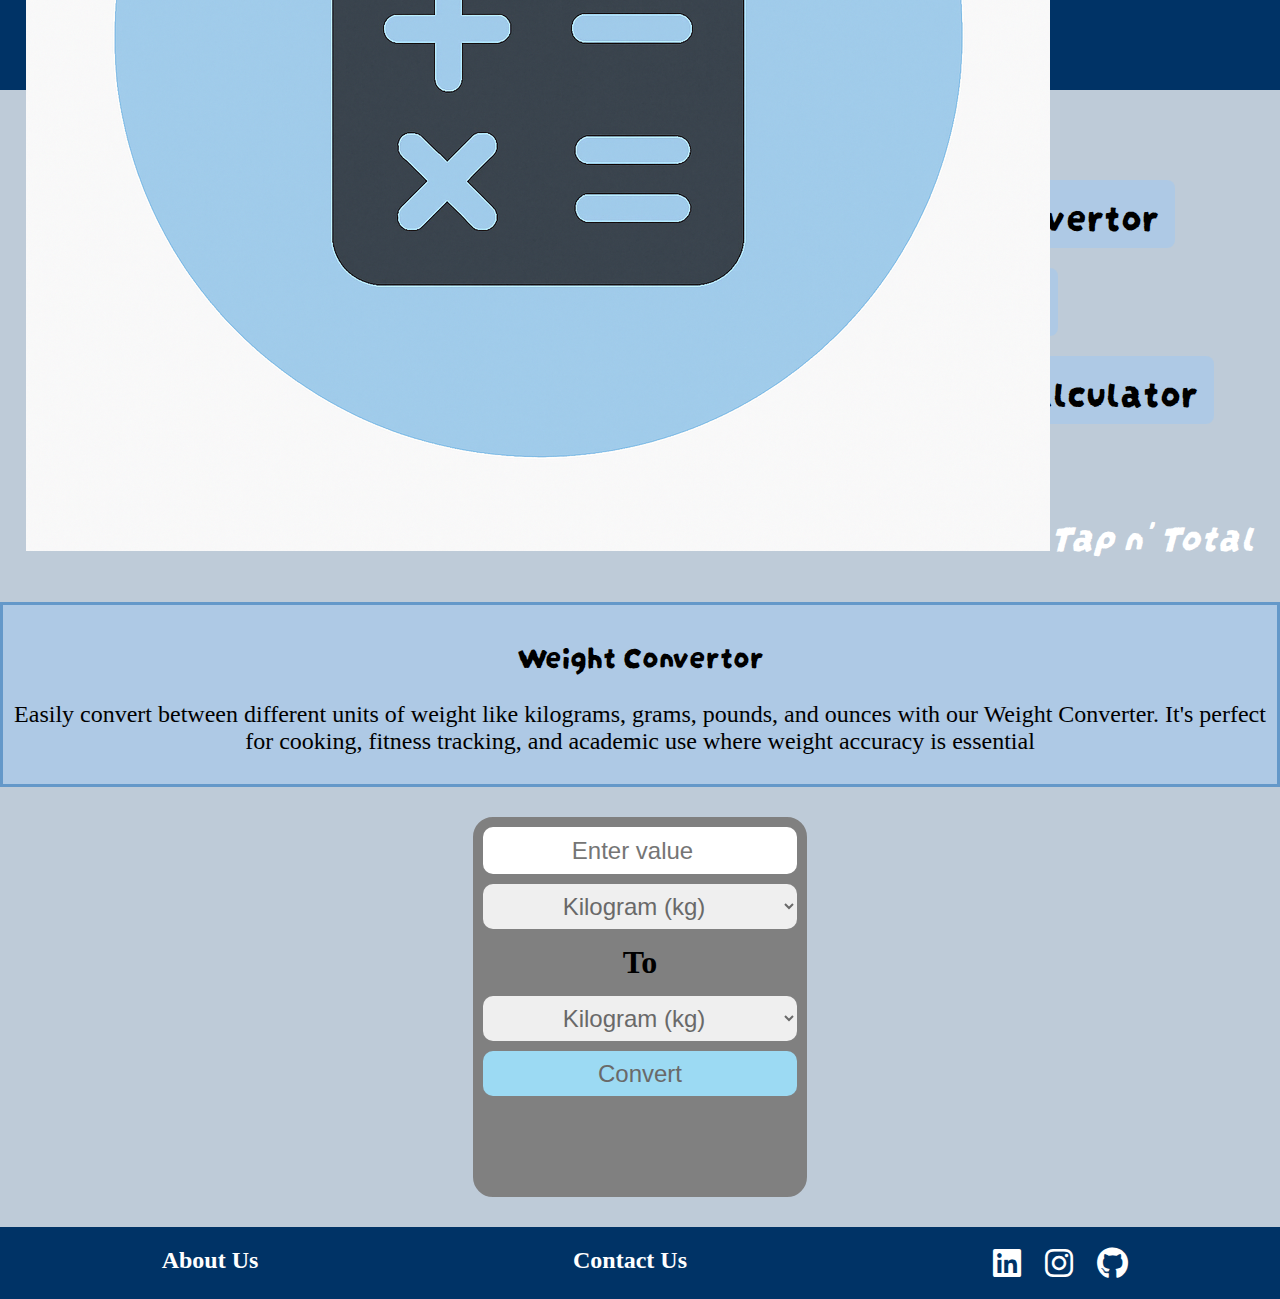
<file: weight-convertor.html>
<!DOCTYPE html>
<html lang="en">

<head>
    <meta charset="UTF-8">
    <meta name="viewport" content="width=device-width, initial-scale=1.0">
    <meta name="description"
        content="Tap n' Total's Weight Converter lets you switch between kilograms, pounds, grams, and more in just a few clicks.">

    <title>Weight-Convertor</title>
    <link rel="stylesheet" href="styles.css">
    <link rel="stylesheet" href="https://cdnjs.cloudflare.com/ajax/libs/font-awesome/6.4.0/css/all.min.css">
    <link rel="icon" type="image/jpg" href="logo2.jpg">
</head>

<body>
    <nav>
        <a href="index.html" class="brand"><img src="logo.jpg" alt="Profile" class="nav-profile"><span
                class="brand-text">Tap n' Total</span></a>
    </nav>
    <div id="choice">
        <ul type="none" class="options">
            <li><a href="simple-calculator.html">Simple Calculator</a></li>
            <li><a href="length-convertor.html">Length Convertor</a></li>
            <li><a href="volume-convertor.html">Volume Convertor</a></li>
            <li><a href="temperature-conversions.html">Temperature Conversions</a></li>
            <li><a href="weight-convertor.html">Weight Convertor</a></li>
            <li><a href="speed-conversions.html">Speed Conversions</a></li>
            <li><a href="time-conversions.html">Time Conversions</a></li>
            <li><a href="percentage-calculator.html">Percentage Calculator</a></li>
            <li><a href="bmi-calculator.html">BMI Calculator</a>
            <li>
        </ul>
    </div>
    <div class="description">
        <h1>Weight Convertor</h1>
        <p>Easily convert between different units of weight like kilograms, grams, pounds, and ounces with our Weight
            Converter. It's perfect for cooking, fitness tracking, and academic use where weight accuracy is essential
        </p>
    </div>
    <div id="outermost-lc">
        <div id="converter">
            <input type="number" id="inputValue" placeholder="Enter value" />
            <select id="fromUnit">
                <option value="kg">Kilogram (kg)</option>
                <option value="g">Gram (g)</option>
                <option value="pound">Pound (lbs)</option>
                <option value="ounce">Ounce (oz)</option>
                <option value="tone">Metric Tonne (t)</option>
            </select>
            <span id="to">To</span>
            <select id="toUnit">
                <option value="kg">Kilogram (kg)</option>
                <option value="g">Gram (g)</option>
                <option value="pound">Pound (lbs)</option>
                <option value="ounce">Ounce (oz)</option>
                <option value="tone">Metric Tonne (t)</option>
            </select>
            <button id="lc-btn">Convert</button>
        </div>
        <div class="result-lc" id="result"></div>
    </div>
    <footer>
        <div class="about-us">
            <a href="about-us.html">
                <h2>About Us</h2>
            </a>
        </div>
        <div class="contact-us">
            <a href="contact-us.html">
                <h2>Contact Us</h2>
            </a>
        </div>
        <div class="logos">
            <a href="https://linkedin.com/in/nishit-parikh-390785329" target="_blank"><i
                    class="fab fa-linkedin"></i></a>
            <a href="https://instagram.com/nishitparikh_" target="_blank"><i class="fab fa-instagram"></i></a>
            <a href="https://github.com/nish-09" target="_blank"><i class="fab fa-github"></i></a>
        </div>
    </footer>
</body>

</html>
</file>
<file: styles.css>
@import url('https://fonts.googleapis.com/css2?family=Darumadrop+One&display=swap');

body {
    margin: 0;
    padding: 0;
    background-color: #00336641;
    overflow-x: hidden;
}

nav a {

    font-family: "Darumadrop One", sans-serif;
    font-weight: 400;
    font-style: italic;
    font-size: 2.5em;
    text-align: center;
    text-decoration: none;
    color: white;
}

nav {
    position: relative;
    justify-content: center;
    height: 10vh;
    width: 100vw;
    background-color: #003366;
    display: flex;
    align-items: center;
    padding: 0px 20px;
    box-sizing: border-box;
}

.options {
    font-family: "Darumadrop One", sans-serif;
    font-weight: 400;
    font-size: 2.5em;
    text-align: center;
    padding: 10px 0px;
    display: flex;
    flex-wrap: wrap;
    justify-content: center;
    gap: 20px;
    padding: 50px;
}

.options a {
    text-decoration: none;
    color: rgb(0, 0, 0);
    padding: 5px 16px;
    border-radius: 8px;
    background-color: #a6c9eca9;
    transition: transform 0.3s ease, background-color 0.3s ease;
    display: inline-block;
}

footer {
    background-color: #003366;
    padding: 0;
    text-align: center;
    display: flex;
    flex-wrap: wrap;
    margin: 0;
}

.about-us,
.contact-us {
    flex: 1;
    font-size: 1em;
    margin-right: 2%;
    margin-left: 2%;
    transition: all 0.3s ease-in-out;
}

i {
    font-size: 2em;
    margin: 0 10px;
    color: white;
}

i:hover {
    transform: scale(1.3);
}

.options a:hover {
    transform: scale(1.1);
    transition: transform 0.3s ease, background-color 0.3s ease;
    background-color: #88b9e7;
}

.options a:visited {
    background-color: #003366;
}

.description {
    margin: 0;
    padding: 5px;
    height: auto;
    width: auto;
    text-align: center;
    background-color: #a6c9eca9;
    border: solid rgba(83, 140, 194, 0.808);
}

.description h1 {
    font-family: "Darumadrop One", sans-serif;
    font-weight: 400;
}

.description p {
    font-size: 1.5em;
    word-wrap: break-word;
    overflow-wrap: break-word;
}

.logos {
    margin-left: 2%;
    margin-right: 2%;
    padding: 20px 10px;
    flex: 1;
}

.about-us a:link,
.contact-us a:link {
    color: white;
    text-decoration: none;
    transition: transform 0.3s ease, background-color 0.3s ease;
}

.about-us a:visited,
.contact-us a:visited {
    color: black;
}

.about-us:hover,
.contact-us:hover {
    text-decoration: underline white;
    font-size: 1.1em;
}

#simple-calculator {
    display: flex;
    justify-content: center;
    padding: 10px;
}

#outermost-sc {
    height: auto;
    width: auto;
    margin: 10%;
    border: solid rgb(75, 72, 72) 5px;
    background-color: grey;
    border-radius: 20px;
    max-height: 600px;
    max-width: 600px;
}

#result-sc {
    height: auto;
    width: auto;
    border: solid rgb(221, 216, 216) 4px;
    background-color: rgb(221, 216, 216);
    border-radius: 20px;
}

#display-sc {
    height: auto;
    width: auto;
    border: solid rgb(75, 72, 72) 2px;
    border-radius: 20px;
    display: flex;
    flex-wrap: wrap;
    justify-content: flex-start;
    padding: 10px;
    align-items: stretch;
    min-height: 6px;
    flex-direction: column;
    background-color: rgb(162, 204, 233);
}

#clear-btn {
    height: 50px;
    width: 50px;
    flex: 0 0 auto;
    border: solid black;
    border-radius: 5px;
    background-color: rgba(248, 15, 15, 0.808);
    color: white;
    font-size: 1em;
    padding: 5px 10px;
}

#clear-btn:hover {
    cursor: pointer;
    background-color: rgba(248, 15, 15, 0.384);
}

#buttons {
    height: auto;
    width: auto;
    background-color: rgb(221, 216, 216);
    border-radius: 10px;
    margin: 10px;
}

#btn-r1 {
    display: flex;
    flex-wrap: wrap;
    padding: 10px;
    gap: 10px;
}

.btn {
    width: 50px;
    height: 50px;
    border-radius: 50%;
    background-color: rgb(133, 196, 241);
    color: rgb(0, 0, 0);
    border: none;
    font-size: 1.2em;
    cursor: pointer;
    font-size: 1.8em;
}

.btn:hover {
    background-color: rgb(233, 188, 40);
}

#btn-r2 {
    display: flex;
    flex-wrap: wrap;
    padding: 10px;
    gap: 10px;
}

#btn-r3 {
    display: flex;
    flex-wrap: wrap;
    padding: 10px;
    gap: 10px;
}

#btn-r4 {
    display: flex;
    flex-wrap: wrap;
    padding: 10px;
    gap: 10px;
}
#outermost-lc{
    margin: 20px;
    display:flex;
    flex-wrap: wrap;
    justify-content: center;
}
#converter {
    height: 40vh;
    width: auto;
    display: flex;
    flex-wrap: wrap;
    flex-direction: column;
    gap: 10px;
    margin:10px;
    border: solid grey 10px;
    background-color: grey;
    border-radius: 20px;
    text-align: center;
}
#inputValue {
    border-radius: 10px;
    border:rgb(75, 72, 72);
    height: 5vh;
    width: auto;
    text-align: center;
    font-size: 1.5em;
    cursor:auto;
}
#fromUnit {
    border-radius: 10px;
    border:rgb(75, 72, 72);
    height: 5vh;
    width: auto;
    text-align: center;
    color: rgb(105, 105, 105);
    font-size: 1.5em;
    cursor: pointer;
}
#to{
    font-size: 2em;
    text-align: center;
    padding: 5px;
    font-weight: bold;
}
#toUnit {
    border-radius: 10px;
    border:rgb(75, 72, 72);
    height: 5vh;
    width: auto;
    text-align: center;
    color: rgb(105, 105, 105);
    font-size: 1.5em;
    cursor: pointer;
}
#lc-btn {
    border-radius: 10px;
    border:rgb(75, 72, 72);
    height: 5vh;
    width: auto;
    text-align: center;
    color: rgb(105, 105, 105);
    font-size: 1.5em;
    background-color: rgb(156, 218, 243);
}
#lc-btn:hover {
    background-color: rgba(156, 218, 243, 0.76);
    cursor: pointer;
}
.bmi-div {
    margin:5px;
}
</file>
